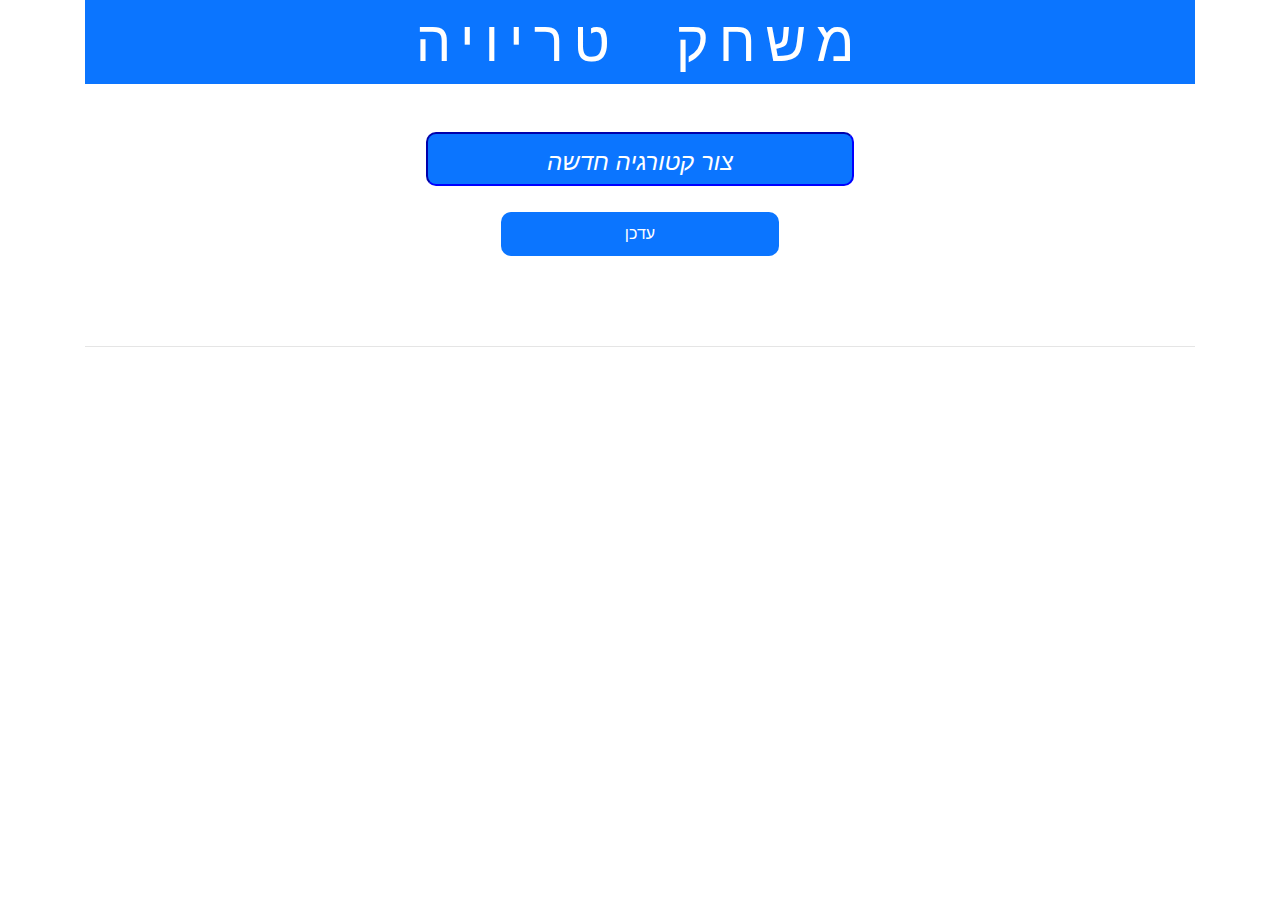
<file: FronEnd/index.html>
<!DOCTYPE html>
<html dir="rtl" lang="he">
    <!-- default setting for html tag as below
            <html lang="en"> 
    but since I want my page to be in hebrew i -->
    <head>
        <meta charset="UTF-8" />
        <meta name="viewport" content="width=device-width, initial-scale=1.0" />
        <title>Trivia</title>
        <!-- Latest compiled and minified CSS -->
        <link rel="stylesheet" href="https://maxcdn.bootstrapcdn.com/bootstrap/4.5.2/css/bootstrap.min.css" />

        <!-- jQuery library -->
        <script src="https://ajax.googleapis.com/ajax/libs/jquery/3.5.1/jquery.min.js"></script>

        <!-- Popper JS -->
        <script src="https://cdnjs.cloudflare.com/ajax/libs/popper.js/1.16.0/umd/popper.min.js"></script>

        <!-- Latest compiled JavaScript -->
        <script src="https://maxcdn.bootstrapcdn.com/bootstrap/4.5.2/js/bootstrap.min.js"></script>
        <link rel="stylesheet" href="style.css" />
    </head>
    <body>
        <div class="container">
            <!--     Start of header      -->
            <header class="container-fluid header">
                <div class="header__main">
                    <div class="header__title">משחק טריויה</div>
                </div>
            </header>
            <br /><br />
            <!--      end of header       -->
            <!-- ************************ -->
            <!-- Start of create-category -->
            <section class="create-category">
                <article>
                    <div class="create-category__content">
                        <input type="text" name="" id="categoryInput" class="create-category__input" placeholder="צור קטורגיה חדשה" />
                        <br />
                        <div class="create-category__main">
                            <br /><br />
                            <div class="create-category__btn" id="categoryButton">עדכן</div>
                        </div>
                    </div>
                    <div id="category-content"></div>
                </article>
            </section>
            <br />
            <!-- End of create-category -->
            <!-- ********************** -->
            <!-- Start of show-category -->
            <section class="show-category">
                <article>
                    <br />
                    <hr />
                    <div class="show-category__grid" id="gridContainer">*</div>
                </article>
            </section>
            <!--  End of show-category  -->
        </div>
        <script type="module" src="app.js"></script>
    </body>
</html>
</file>
<file: FronEnd/style.css>
body {
    margin: 0;
    padding: 0;
    box-sizing: border-box;
    /* bootstrap by default makes it to "left",
  since I want it to be in hebrew and I add in the HTML tag the "rtl" , 
  thus i set the text align to unset which return to default */
    text-align: center;
}
.container {
    height: 100vh;
    margin: auto;
}

/* ------------------------------- */
/* ---------   header       ------ */
/* ------------------------------- */
.header {
    font-family: "Segoe UI", Tahoma, Geneva, Verdana, sans-serif;
    background-color: rgb(11, 117, 255);
    color: white;
}

.header__main {
    /* font-family: "Segoe UI", Tahoma, Geneva, Verdana, sans-serif; */
    /* background-color: rgb(11, 117, 255);*/
}

.header__title {
    font-size: 1rem;
    word-spacing: 0.3px;
    letter-spacing: 20px;
}

/* ------------------------------- */
/* ---------create-category ------ */
/* ------------------------------- */

.create-category {
}
.create-category__content {
    font-size: 2rem;
}

.create-category__main {
    display: flex;
    align-items: center;
    justify-content: center;
}

.create-category__input {
    font-size: 2rem;
    background-color: rgb(11, 117, 255);
    border-radius: 10px;
    outline: 0;
    border-color: blue;
}

.create-category__input::placeholder {
    font-size: 1.5rem;
    font-style: italic;
    color: white;
    text-align: center;
}

.create-category__input:hover {
    background-color: lightblue;
    color: rgb(11, 117, 255);
}

.create-category__btn {
    font-size: 1rem;
    background-color: rgb(11, 117, 255);
    color: white;
    border-radius: 10px;
    padding: 10px;
    width: 25%;
    cursor: pointer;
}

.create-category__btn:hover {
    border: 1px solid rgb(11, 117, 255);
    background-color: white;
    color: rgb(11, 117, 255);
}

/* ------------------------------- */
/* ---------show-category ------ */
/* ------------------------------- */
.show-category {
}

.show-category__main {
    display: flex;
    align-items: center;
    justify-content: center;
}

.show-category__categoryList {
    background-color: rgb(11, 117, 255);
    color: white;
    border-radius: 10px;
    padding: 10px;
    width: 25%;
    cursor: pointer;
}

.show-category__categoryList:hover {
    border: 1px solid rgb(11, 117, 255);
    background-color: white;
    color: rgb(11, 117, 255);
}

.show-category__grid {
    display: grid;
    grid-template-columns: 1fr;
    grid-gap: 2px;
}

.show-category__content {
    height: 200px;
    border: 1px solid red;
}
.show-category__content:hover {
    height: 200px;
    border: 3px solid green;
    cursor: pointer;
}

@media screen and (min-width: 576px) {
    .header__title {
        font-size: 2rem;
        word-spacing: 30px;
        letter-spacing: 10px;
    }
    .show-category__grid {
        grid-template-columns: repeat(2, 1fr);
        grid-gap: 4px;
    }
}

@media screen and (min-width: 768px) {
    .header__title {
        font-size: 3.5rem;
        word-spacing: 30px;
        letter-spacing: 10px;
    }
    .show-category__grid {
        grid-template-columns: repeat(4, 1fr);
    }
}
</file>
